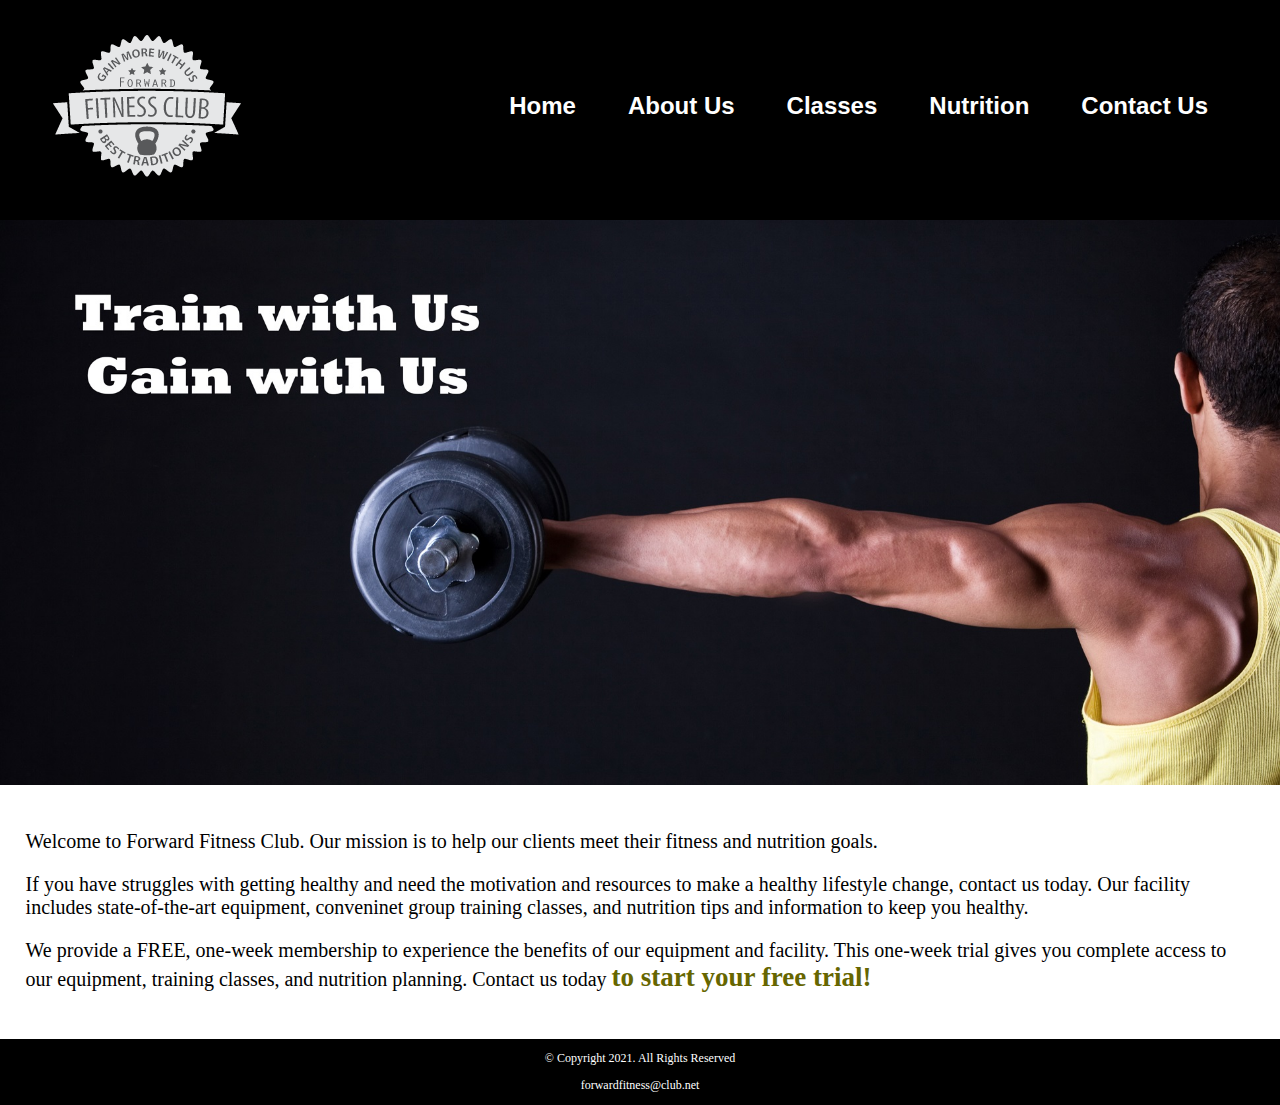
<file: index.html>
<!DOCTYPE html>
<!-- This website template was created by : Evan Saxton -->
<html lang="en">

<head>
  <title>Forward Fitness Club</title>
  <meta charset="utf-8">
    <link rel="stylesheet" href="css/styles.css">
</head>

<body>
  <div id="container">
    <!-- Use the header area for the website name or logo -->
    <header>
      <a href="index.html"><img src="images/forward-fitness-logo.png" alt="Forward Fitness Club logo"></a>
    </header>

    <!-- Use the nav area to add hyperlinks to other pages within the website -->
    <nav>
        <ul>
            <li><a href="index.html">Home</a></li>
            <li><a href="about.html">About Us</a></li>
            <li><a href="classes.html">Classes</a></li>
            <li><a href="nutrition.html">Nutrition</a></li>
            <li><a href="contact.html">Contact Us</a></li>
        </ul>
    </nav>

      <!-- hero image -->
      <div id="hero">
          <img src="images/hero-image.jpg" alt="left arm extended holding a weight">
      </div>
    <!-- Use the main area to add the main content of the webpages -->
    <main>
      <div id="intro">
        <p>Welcome to Forward Fitness Club. Our mission is to help our clients meet their fitness and nutrition goals.</p>

        <p>If you have struggles with getting healthy and
          need the motivation and resources to make a healthy lifestyle change,
          contact us today. Our facility includes state-of-the-art equipment,
          conveninet group training classes, and nutrition tips and information
          to keep you healthy.</p>

          <p>We provide a FREE, one-week membership to experience the benefits of our equipment and facility. This one-week trial gives you complete access to our equipment, training classes, and nutrition planning. Contact us today <span class="action">to start your free trial!</span></p>
      </div>
    </main>

    <!-- Use the footer area to add webpage footer content -->
    <footer>

      <p>&copy; Copyright 2021. All Rights Reserved</p>

      <p><a href="mailto:forwardfitness@club.net">forwardfitness@club.net</a></p>

    </footer>
  </div>
</body>

</html>
</file>
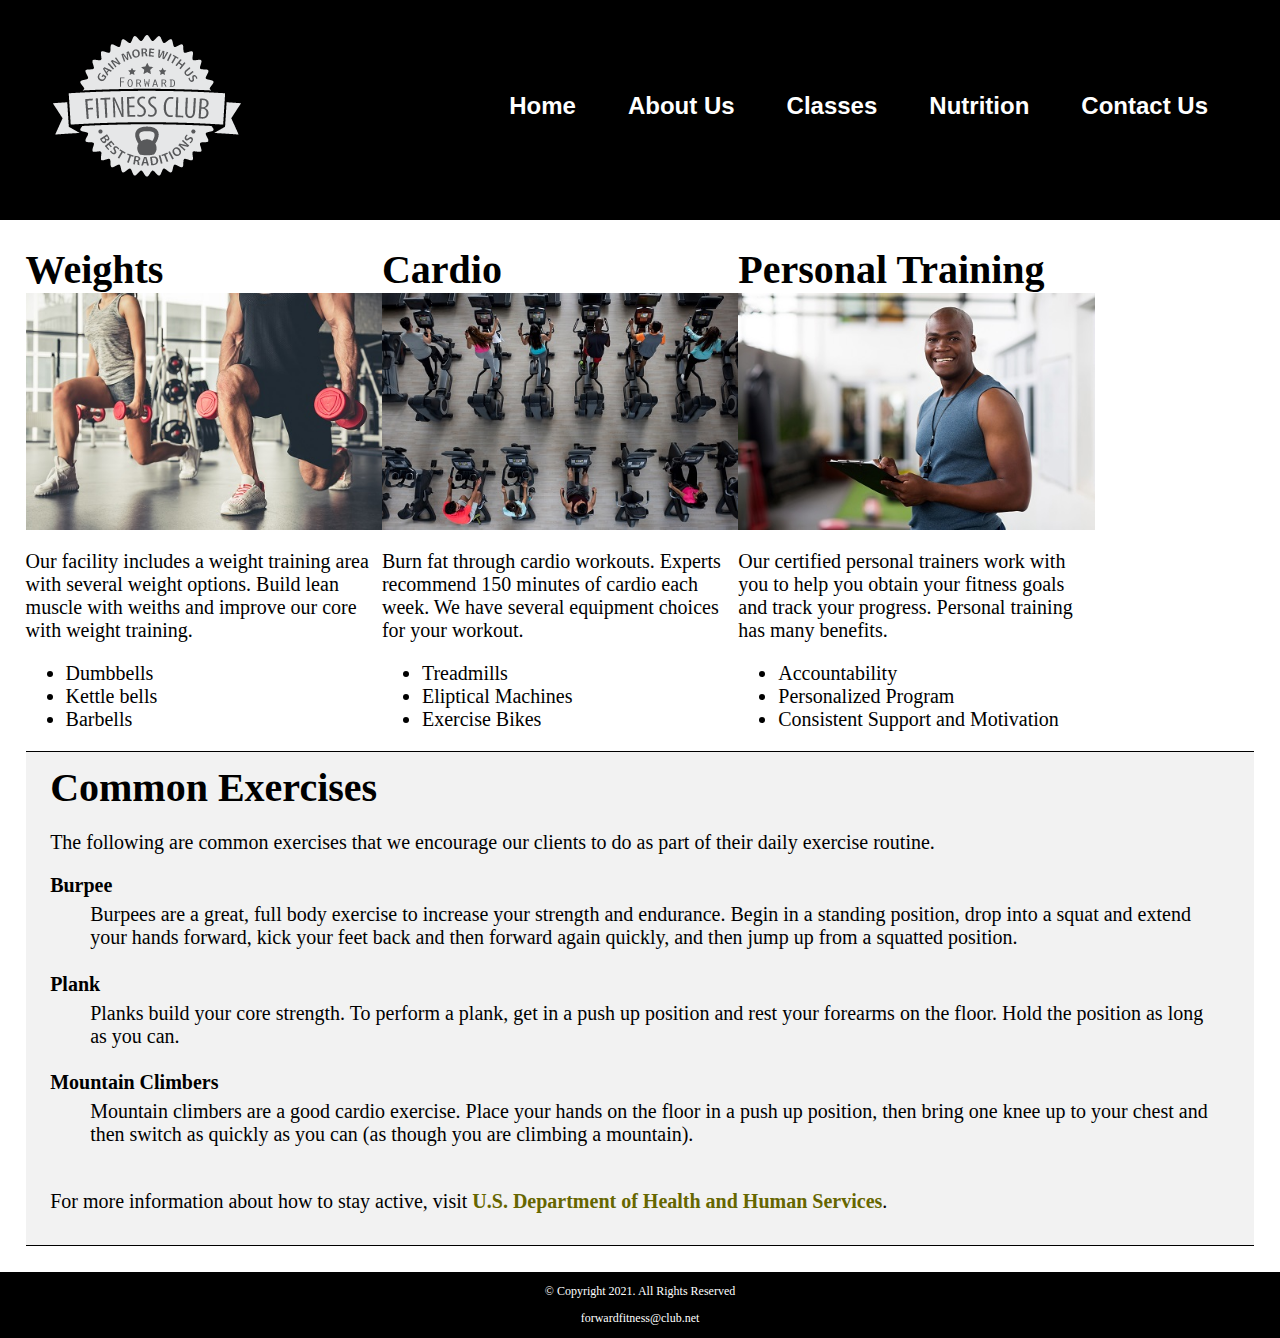
<file: about.html>
<!DOCTYPE html>
<!-- This website template was created by : Student's Diana Linville -->
<html lang="en">

<head>
  <title>Forward Fitness Club</title>
  <meta charset="utf-8">
    <link rel="stylesheet" href="css/styles.css">
</head>

<body>
  <div>
    <!-- Use the header area for the website name or logo -->
    <header>
      <a href="index.html"><img src="images/forward-fitness-logo.png" alt="Forward Fitness Club logo"></a>
    </header>

    <!-- Use the nav area to add hyperlinks to other pages within the website -->
    <nav>
       <ul>
            <li><a href="index.html">Home</a></li>
            <li><a href="about.html">About Us</a></li>
            <li><a href="classes.html">Classes</a></li>
            <li><a href="nutrition.html">Nutrition</a></li>
            <li><a href="contact.html">Contact Us</a></li>
        </ul>
    </nav>

    <!-- Use the main area to add the main content of the webpages -->
    <main>

      <div id="weights">
        <h1>Weights</h1>
        <img src="images/people-with-weights.jpg" alt="Two people working out
        with a weight in each hand">

        <p>Our facility includes a weight training area with several weight
          options. Build lean muscle with weiths and improve our core with
          weight training.</p>

        <ul>
          <li>Dumbbells</li>
          <li>Kettle bells </li>
          <li>Barbells</li>
        </ul>
      </div>
      <div id="cardio">
        <h1>Cardio</h1>
        <img class="equip" src="images/people-workingout-machines.jpg" alt="Cardio Equipment"> 

        <p>Burn fat through cardio workouts. Experts recommend 150 minutes
          of cardio each week. We have several equipment choices for your workout. </p>

        <ul>
          <li>Treadmills</li>
          <li>Eliptical Machines </li>
          <li>Exercise Bikes</li>
        </ul>
      </div>
      <div id="training">
        <h1>Personal Training</h1>
        <img class="equip" src="images/personal-trainer.jpg" alt="Personal Trainer">

        <p>Our certified personal trainers work with you to help you obtain
          your fitness goals and track your progress. Personal training has
          many benefits. </p>

        <ul>
          <li>Accountability</li>
          <li>Personalized Program </li>
          <li>Consistent Support and Motivation</li>
        </ul>
      </div>
      <div id="exercises">
        <h1>Common Exercises</h1>

        <p>The following are common exercises that we encourage our clients to
          do as part of their daily exercise routine.</p>

        <dl>
          <dt>Burpee</dt>
          <dd>Burpees are a great, full body exercise to increase your strength
            and endurance. Begin in a standing position, drop into a squat and
            extend your hands forward, kick your feet back and then forward
            again quickly, and then jump up from a squatted position. </dd>

          <dt>Plank</dt>
          <dd>Planks build your core strength. To perform a plank, get in a
            push up position and rest your forearms on the floor. Hold the
            position as long as you can. </dd>

          <dt>Mountain Climbers</dt>
          <dd>Mountain climbers are a good cardio exercise. Place your hands
            on the floor in a push up position, then bring one knee up to
            your chest and then switch as quickly as you can (as though
            you are climbing a mountain).</dd>
        </dl>

        <p>For more information about how to stay active, visit
          <a href="https://www.hhs.gov/fitness/be-active/index.html" target="_blank" class="external-link">U.S. Department of Health and Human Services</a>.
        </p>
      </div>

    </main>

    <!-- Use the footer area to add webpage footer content -->
    <footer>

      <p>&copy; Copyright 2021. All Rights Reserved</p>

      <p><a href="mailto:forwardfitness@club.net">forwardfitness@club.net</a></p>

    </footer>
  </div>
</body>

</html>
</file>
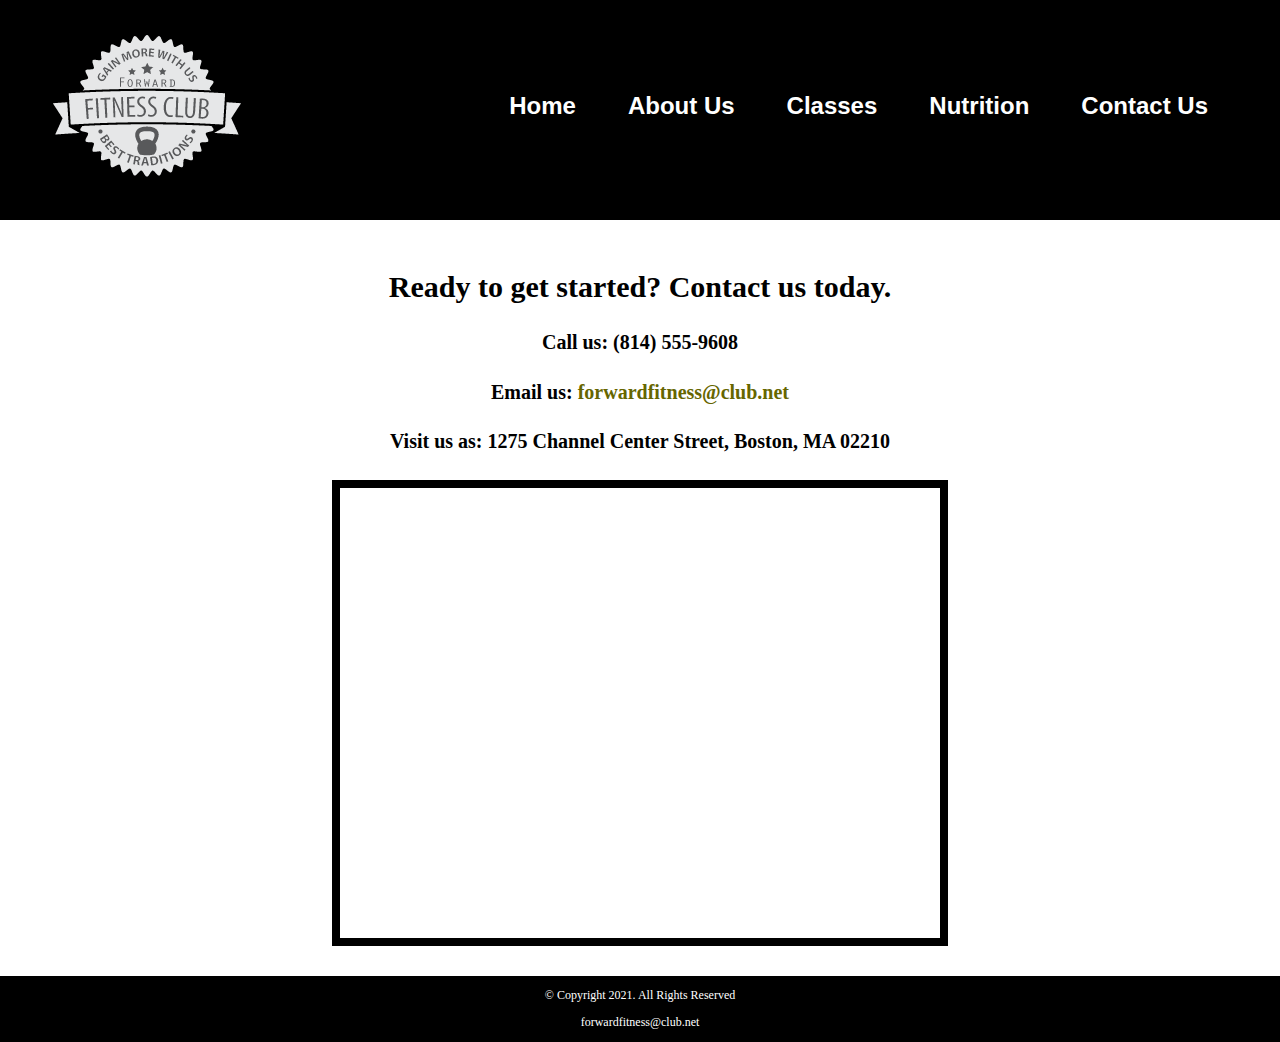
<file: contact.html>
<!DOCTYPE html>
<!-- This website template was created by : Student's Diana Linville -->
<html lang="en">

<head>
  <title>Forward Fitness Club</title>
  <meta charset="utf-8">
    <link rel="stylesheet" href="css/styles.css">
</head>

<body>
  <div>
    <!-- Use the header area for the website name or logo -->
    <header>
      <a href="index.html"><img src="images/forward-fitness-logo.png" alt="Forward Fitness Club logo"></a>
    </header>

    <!-- Use the nav area to add hyperlinks to other pages within the website -->
    <nav>
      <ul>
            <li><a href="index.html">Home</a></li>
            <li><a href="about.html">About Us</a></li>
            <li><a href="classes.html">Classes</a></li>
            <li><a href="nutrition.html">Nutrition</a></li>
            <li><a href="contact.html">Contact Us</a></li>
        </ul>
    </nav>

    <!-- Use the main area to add the main content of the webpages -->
    <main>

      <div id="contact">
        <h2>Ready to get started? Contact us today.</h2>
        <h4>Call us: (814) 555-9608</h4>
        <h4>Email us: <a href="mailto:forwardfitness@club.net">forwardfitness@club.net</a></h4>
        <h4>Visit us as: 1275 Channel Center Street, Boston, MA 02210</h4>

        <iframe
          src="https://www.google.com/maps/embed?pb=!1m18!1m12!1m3!1d2948.8517431365663!2d-71.0536284843076!3d42.34568414400165!2m3!1f0!2f0!3f0!3m2!1i1024!2i768!4f13.1!3m3!1m2!1s0x89e37a7dc2b67e7b%3A0x36ec93427cd9c5f1!2sChannel%20Center%20St%2C%20Boston%2C%20MA%2002210!5e0!3m2!1sen!2sus!4v1652727987776!5m2!1sen!2sus"
          width="600" height="450" allowfullscreen class="map"></iframe>
          
      </div>

    </main>

    <!-- Use the footer area to add webpage footer content -->
    <footer>

      <p>&copy; Copyright 2021. All Rights Reserved</p>

      <p><a href="mailto:forwardfitness@club.net">forwardfitness@club.net</a></p>

    </footer>
  </div>
</body>

</html>
</file>
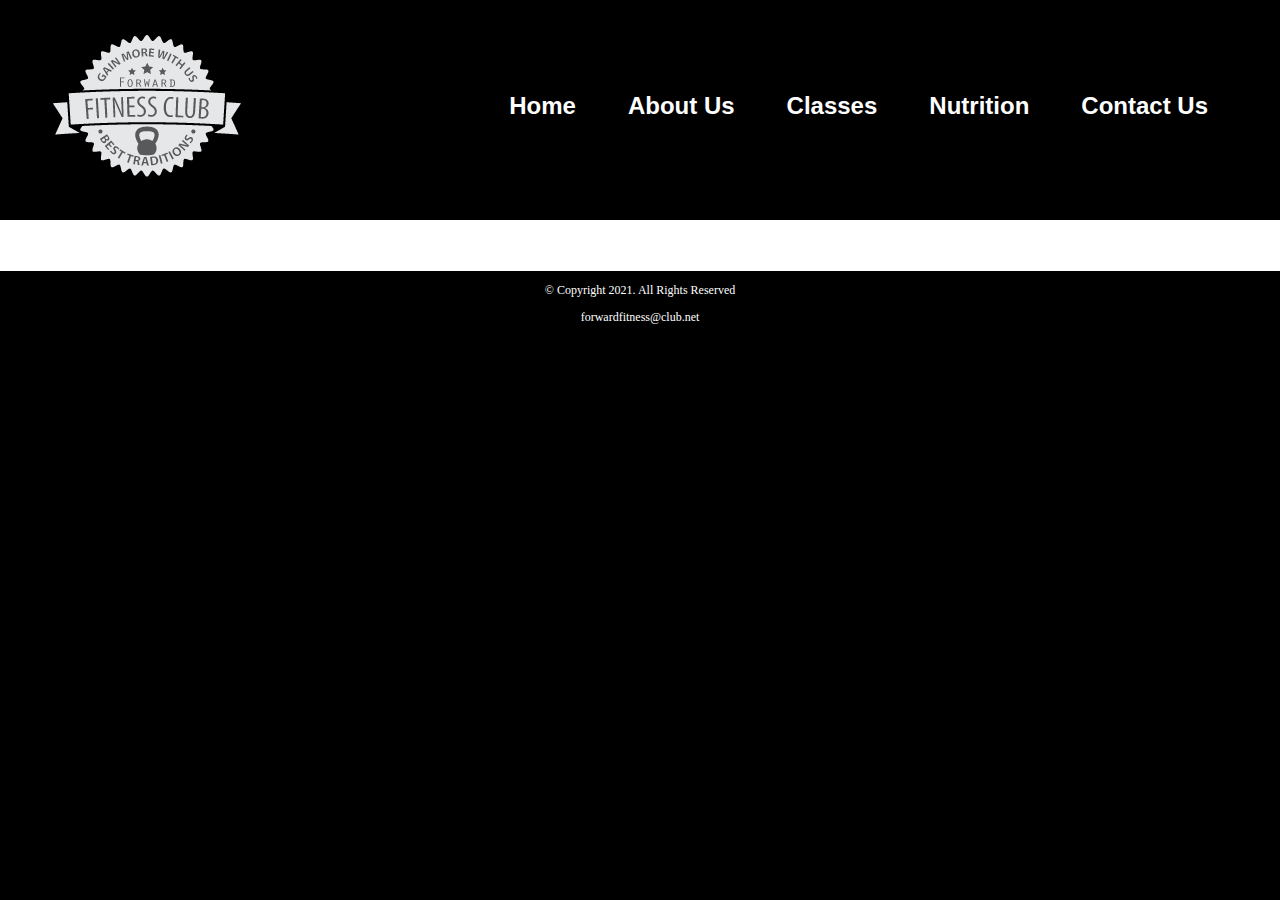
<file: template.html>
<!DOCTYPE html>
<!-- This website template was created by : Student's Diana Linville -->
<html lang="en">

<head>
  <title>Forward Fitness Club</title>
  <meta charset="utf-8">
    <link rel="stylesheet" href="css/styles.css">
</head>

<body>
  <div>
    <!-- Use the header area for the website name or logo -->
    <header>
      <a href="index.html"><img src="images/forward-fitness-logo.png" alt="Forward Fitness Club logo"></a>
    </header>

    <!-- Use the nav area to add hyperlinks to other pages within the website -->
    <nav>
       <ul>
            <li><a href="index.html">Home</a></li>
            <li><a href="about.html">About Us</a></li>
            <li><a href="classes.html">Classes</a></li>
            <li><a href="nutrition.html">Nutrition</a></li>
            <li><a href="contact.html">Contact Us</a></li>
        </ul>
    </nav>

    <!-- Use the main area to add the main content of the webpages -->
    <main>

      <div>
      </div>

    </main>

    <!-- Use the footer area to add webpage footer content -->
    <footer>

      <p>&copy; Copyright 2021. All Rights Reserved</p>

      <p><a href="mailto:forwardfitness@club.net">forwardfitness@club.net</a></p>

    </footer>
  </div>
</body>

</html>
</file>
<file: css/styles.css>
/*
author: Evan Saxton
date: 1/30/24
File name: styles.css
*/

/* CSS Reset */
body, header, nav, main, footer, h1, div, img {
    margin: 0;
    padding: 0;
    border: 0;
}

/* Style rules for body and images */
body {
    background-color: #000;
}

img {
    max-width: 100%;
    display: block;
}

/* Style rule for header */
header {
    width: 25%;
    float: left;
}

/* Style rules for navigation area */
nav {
    width: 70%;
    float: right;
    margin: 5em 3em 0 0;
}

nav ul {
    list-style-type: none;
    margin: 0;
    text-align: right;
}

nav li {
    display: inline-block;
    font-size: 1.5em;
    font-family: Verdana, Arial, sans-serif;
    font-weight: bold;
}

nav li a {
    display: block;
    color: #fff;
    text-align: center;
    padding: 0.5em 1em;
    text-decoration: none;
} 

/* Style rules for main content */
main {
    clear: left;
    background-color: #fff;
    padding: 2%;
    font-size: 1.25em;
}

.action {
    font-size: 1.35em;
    color: #666600;
    font-weight: bold;
}

#weights, #cardio, #training {
    width: 29%;
    float: left;
    margin; 0 2%;
}

#exercises {
    clear: left;
    border-top: 1px solid #000;
    border-bottom: 1px solid #000;
    background-color: #f2f2f2;
    padding: 1% 2%;
}

#exercises dt {
    font-weight: bold;
}

#exercises dd {
    padding: 0.5% 1% 2% 0;
}

.external-link {
    color: #666600;
    font-weight: bold;
    text-decoration: none;
}

#contact {
    text-align: center;
}

#contact a {
    color: #666600;
    text-decoration: none;
}

.map {
    border: 8px solid #000;
}

/* Style rules for footer content */
footer p {
    font-size: .75em;
    text-align: center; 
    color: #fff;
    padding: 0 1em;
}

footer p a {
    color: #fff;
    text-decoration: none;
}
</file>
